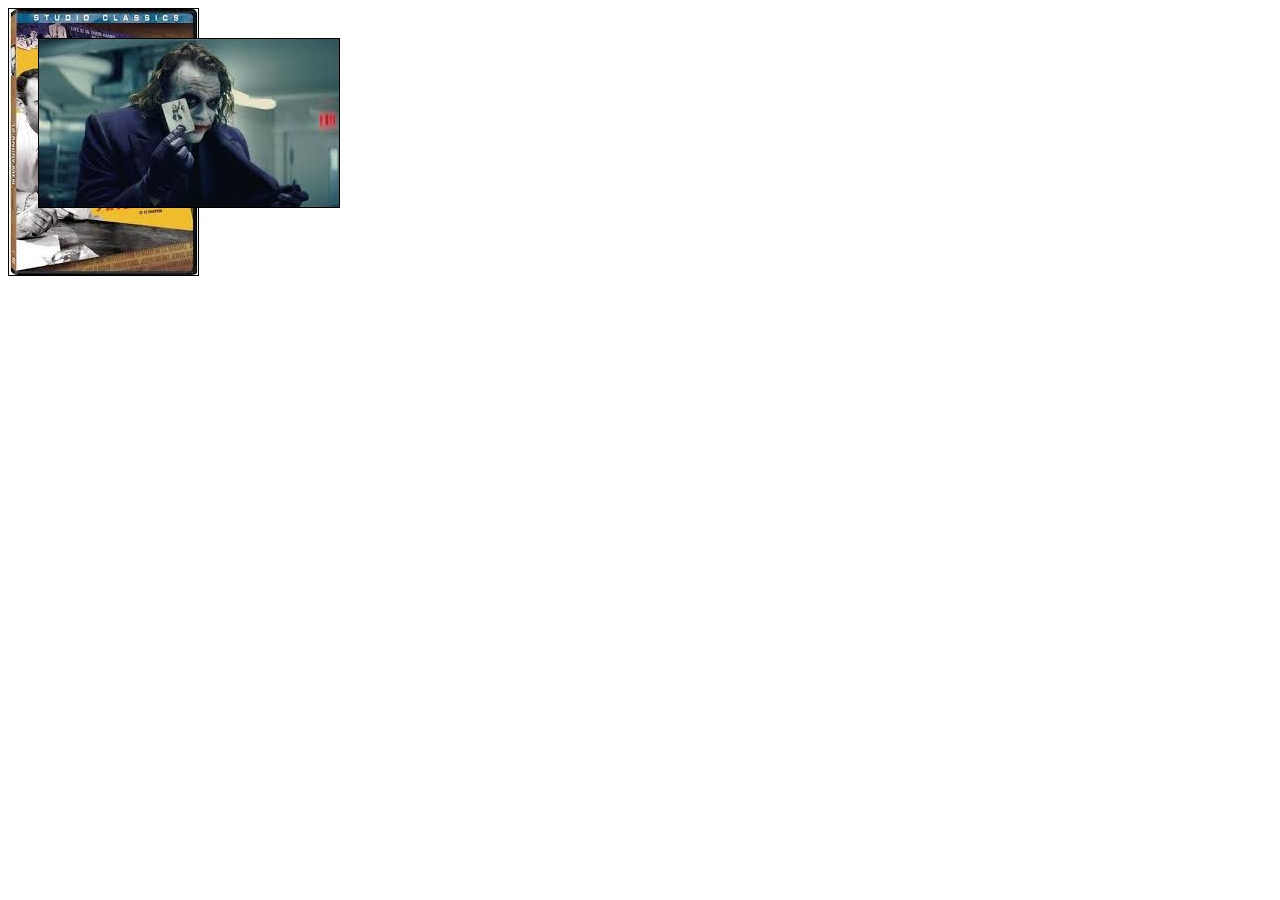
<file: html.html>
<!DOCTYPE html>
<html lang="en">

<head>
    <meta charset="UTF-8">
    <meta http-equiv="X-UA-Compatible" content="IE=edge">
    <meta name="viewport" content="width=device-width, initial-scale=1.0">
    <title>Document</title>
    <style>
        .parent {
            position: relative;
            top: 0;
            left: 0;
        }
        
        .image1 {
            position: relative;
            top: 0;
            left: 0;
            border: 1px solid #000000;
        }
        
        .image2 {
            position: absolute;
            top: 30px;
            left: 30px;
            border: 1px solid #000000;
        }
    </style>
</head>

<body>
    <div class="parent">
        <img class="image1" src="img/12 Angry Men.jpg" />
        <img class="image2" src="img/dark night.jpg">
    </div>
</body>

</html>
</file>
